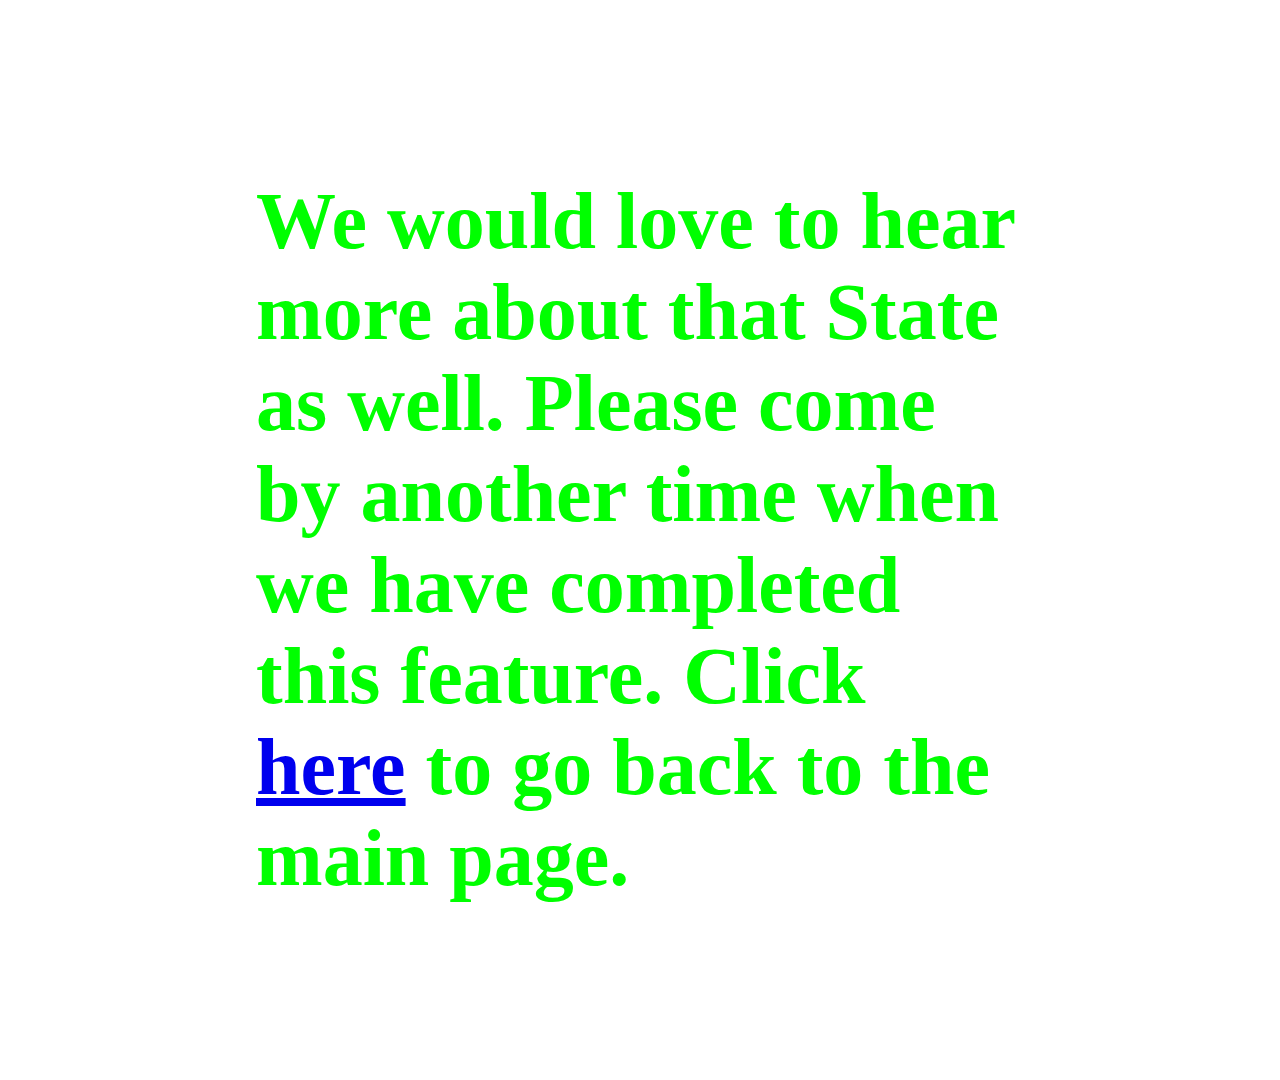
<file: Submit.html>
<!DOCTYPE html>
<html>
<head>
    <link rel="stylesheet" type="text/css" href="styles.css">
   	<title>Submit Under Construction</title>
</head>
<body>
<p id="Construct">We would love to hear more about that State as well. Please come by another time when we have completed this feature. Click <a href="index.html">here</a> to go back to the main page.</p>

</body>
</html>
</file>
<file: styles.css>
/* Normal (Large) Width */
body {
  max-width: 960px;
  margin: auto;
}

h2 {
  font-family: sans-serif;
}

blockquote {
  border-left: 5px solid blue;
  padding-left: 12px;
  margin-left: 0px;
}

cite {
  display: block;
  margin-top: 10px;
}
 a:visited {
    color: hotpink;
}

em {
  text-transform: uppercase;
}
main {
  width: 79%;
  display: inline-block;
  vertical-align: top;
  padding: .1%;
}
table {
  font-size: 8%;
  margin: 1%;
  padding: .5%;
}
#extra-info {
  width: 19%;
  display: inline-block;
  vertical-align: top;
  padding: .2%;
}

#extra-info ul {
  list-style-type: square;
  padding-left: 16px; 
}


img {
  width: 100%;
}

figure {
  margin-left: 0px;
  margin-right: 0px;
}

figcaption {
  font-style: italic;
  text-align: right;
}

#Construct {
  background-image: url("http://4.bp.blogspot.com/_YhP6WQxn-54/TNazRcoYR8I/AAAAAAAAALk/PVArcneTBGU/s1600/construction-site.jpg");
  padding: 10%;
  font-weight: bold;
  font-size: 500%;
  color: #00ff00;
  text-shadow: 2px 2px #ffffff;
}

/* Medium width */

@media screen and (max-width: 848px) {
  main {
    display: block;
    margin: auto;
    text-align: center; 
  }

  #extra-info {
    display: block;
    margin: auto;
    min-width: 230px;
    text-align: left;
    width: 80%;
  }
  table {
    font-size: 80%;
    margin: auto;
    padding: 1%;
  }
}

/* Small width */

@media screen and (max-width: 287px) {
  main {
    display: block;
    margin: auto;
    text-align: center;
  }

  #extra-info {
   display: block;
   margin: auto;
   text-align: left;
  }

  body {
    font-size: 80%;
    min-width: 230px;
  }
  #extra-info ul {
    list-style-type: square;
    margin-left: 7px;
    padding-left: 7px; 
  }
}
</file>
